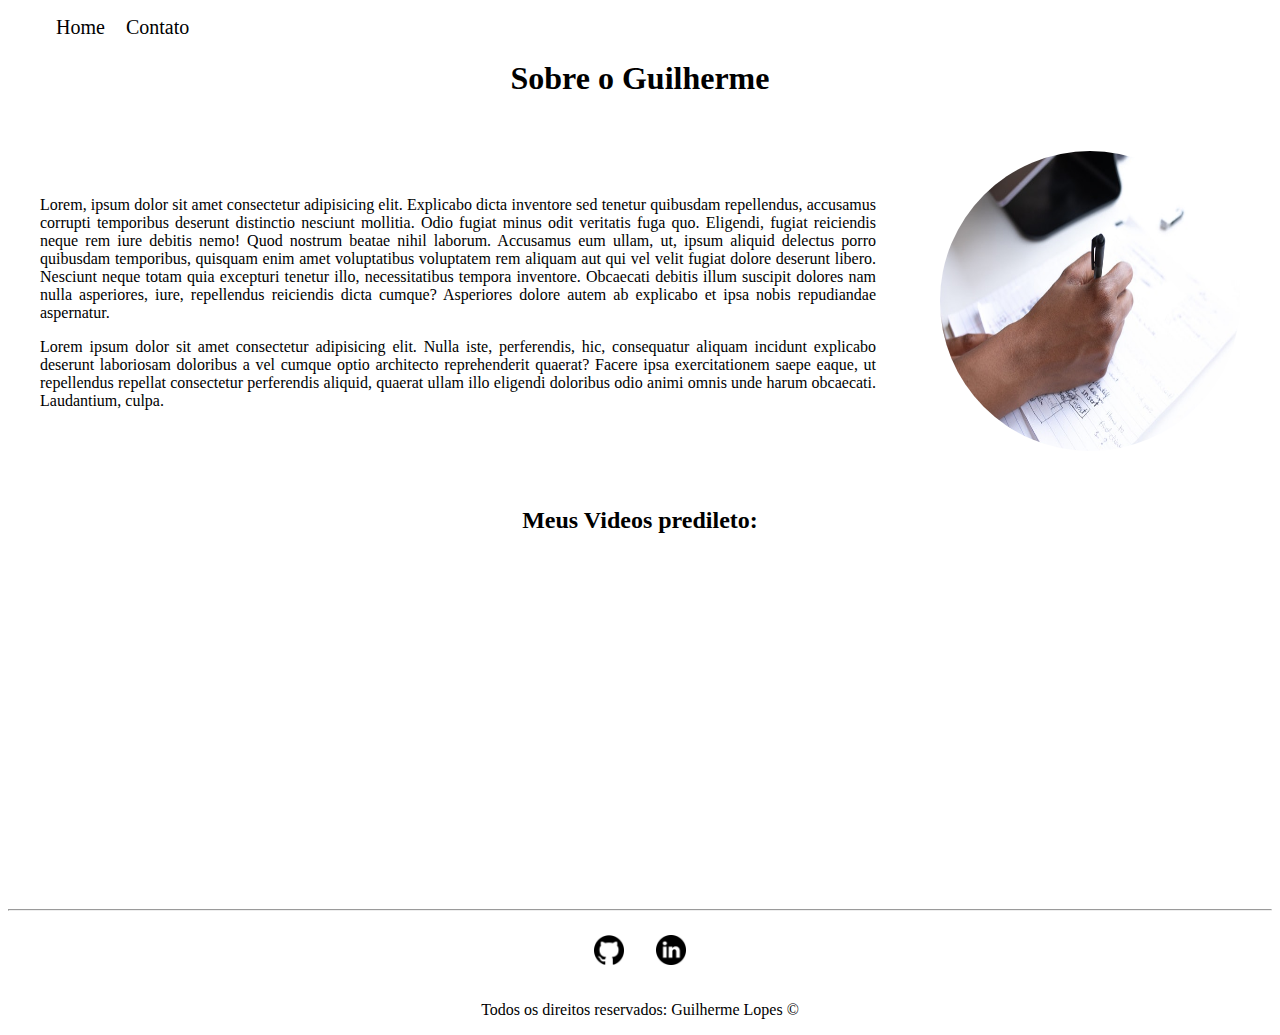
<file: Aulas/index.html>
<!DOCTYPE html>
<html lang="pt-br">
<head>
    <meta charset="UTF-8">
    <meta http-equiv="X-UA-Compatible" content="IE=edge">
    <meta name="viewport" content="width=device-width, initial-scale=1.0">
    <link rel="stylesheet" href="assets/css/style.css">
    <title class="center">Meu Perfil</title>
</head>
<body>
<nav>
    <ul id="menu">
        <li>
            <a href="index.html"> Home </a>
        </li>
        <li>
            <a href="contato.html">Contato</a>
        </li>
    </ul>
</nav>
    

    <h1 class="center">Sobre o Guilherme</h1>

    <div class = "container">
        <div class="p-05rem">
            <p class="center justify">
                Lorem, ipsum dolor sit amet consectetur adipisicing elit. Explicabo dicta inventore sed tenetur quibusdam repellendus, accusamus corrupti temporibus deserunt distinctio nesciunt mollitia. Odio fugiat minus odit veritatis fuga quo. Eligendi, fugiat reiciendis neque rem iure debitis nemo! Quod nostrum beatae nihil laborum. Accusamus eum ullam, ut, ipsum aliquid delectus porro quibusdam temporibus, quisquam enim amet voluptatibus voluptatem rem aliquam aut qui vel velit fugiat dolore deserunt libero. Nesciunt neque totam quia excepturi tenetur illo, necessitatibus tempora inventore. Obcaecati debitis illum suscipit dolores nam nulla asperiores, iure, repellendus reiciendis dicta cumque? Asperiores dolore autem ab explicabo et ipsa nobis repudiandae aspernatur.
            </p>
            <p class="center justify">
                Lorem ipsum dolor sit amet consectetur adipisicing elit. Nulla iste, perferendis, hic, consequatur aliquam incidunt explicabo deserunt laboriosam doloribus a vel cumque optio architecto reprehenderit quaerat? Facere ipsa exercitationem saepe eaque, ut repellendus repellat consectetur perferendis aliquid, quaerat ullam illo eligendi doloribus odio animi omnis unde harum obcaecati. Laudantium, culpa.
            </p>
        </div>
       <div>
        <img class="br-50 wh-300 p-05rem" src="assets/img/fotoExemplo.jpg" alt="Foto do criador desse conteudo" >
       </div>
    </div>
     

    <h2 class="center">Meus Videos predileto: </h2>
    <div class="container mb-40">
        <iframe width="560" 
        height="315" 
        src="https://www.youtube.com/embed/CmPG7i5z26g" 
        title="YouTube video player" 
        frameborder="0" 
        allow="accelerometer; autoplay; clipboard-write; encrypted-media; gyroscope; picture-in-picture" 
        allowfullscreen></iframe>

    </div>
    
    <hr>
    <footer class="center">
        <div class="container">
            <a href="https://github.com/GuiMonLopes" target="_blank">
                <img class="tm-social" src="assets/img/github.png" alt="Foto da logo do github">
            </a>
            <a href="https://www.linkedin.com/in/guilherme-monteiro-lopes" target="_blank">
                <img class="tm-social" src="assets/img/linkedin.png" alt="Foto da logo do linkedin">
            </a>            

        </div>
        <p>
            Todos os direitos reservados: Guilherme Lopes &copy;
        </p>
     
    </footer>
  


</body>
</html>
</file>
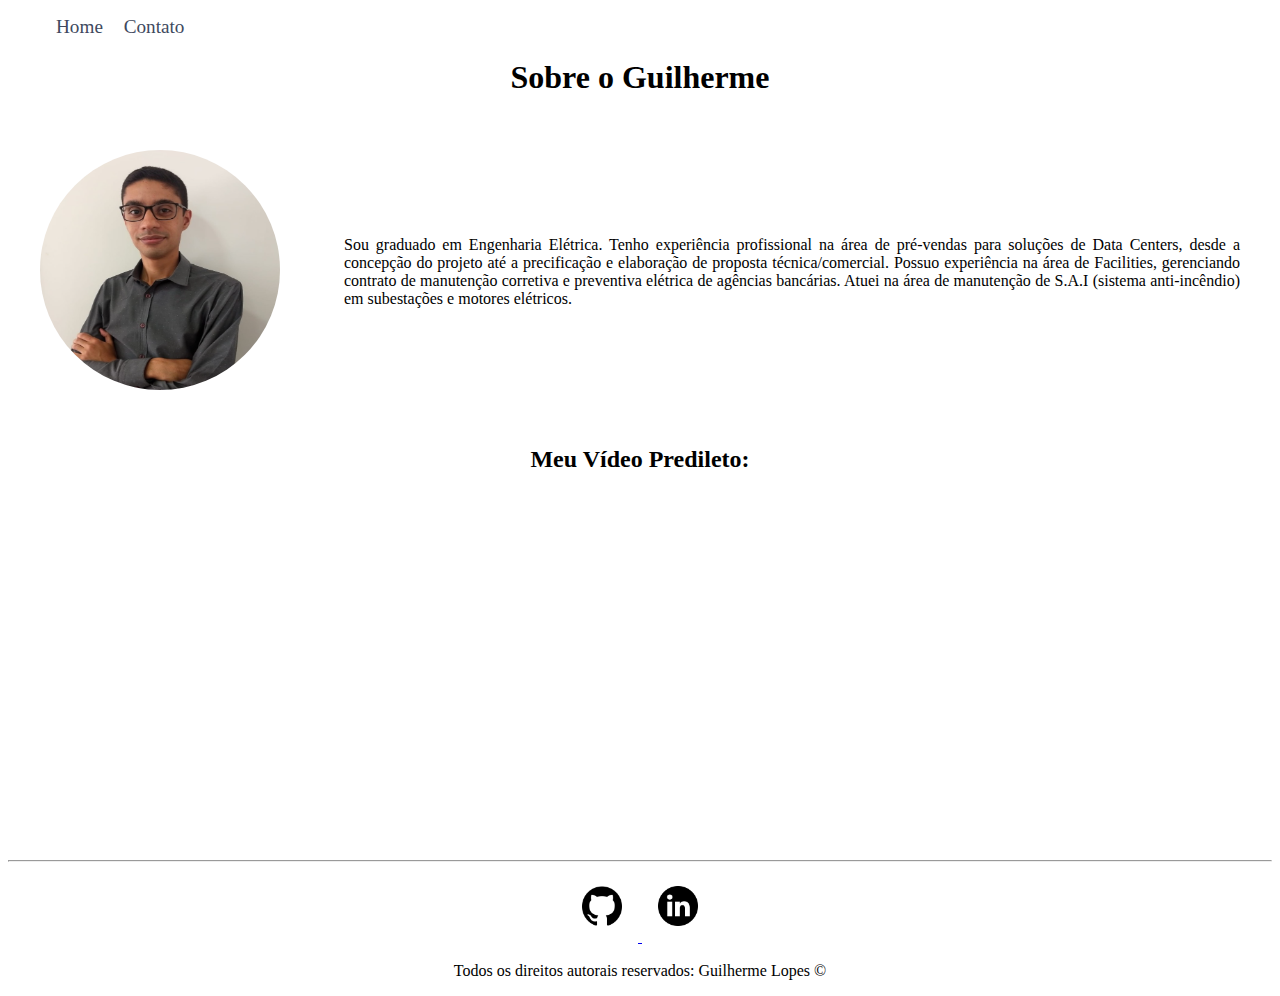
<file: Entregavel2/index.html>
<!DOCTYPE html>
<html lang="pt-br">
<head>
    <meta charset="UTF-8">
    <meta http-equiv="X-UA-Compatible" content="IE=edge">
    <meta name="viewport" content="width=device-width, initial-scale=1.0">
    <link rel="stylesheet" href="asserts/css/style.css">

    <title class="center">Meu Perfil</title>
</head>

<body>
    <nav>
        <ul id="menu">
            <li>
                <a href="index.html"> Home </a>
            </li>
            <li>
                <a href="contato.html">Contato</a>
            </li>
        </ul>
    </nav>
    
    <section>

        <h1 class="center">Sobre o Guilherme</h1>

        <div class="container">

            <div>
                <img class="br-50 wh-15 p-02rem" src="asserts/img/guilherme.png" alt="Foto do criador desse conteudo">
            </div> 

            <div class="justify p-02rem">
                <p>
                    Sou graduado em Engenharia Elétrica. Tenho experiência profissional na área de pré-vendas para soluções de Data Centers, desde a concepção do projeto até a precificação e elaboração de proposta técnica/comercial. Possuo experiência na área de Facilities, gerenciando contrato de manutenção corretiva e preventiva elétrica de agências bancárias. Atuei na área de manutenção de S.A.I (sistema anti-incêndio) em subestações e motores elétricos.
                </p>
            </div>    
                
        </div>       

    </section>
    
   <section>
    <h2 class="center">Meu Vídeo Predileto: </h2>

    <div class="container mb-3rem">

        <div>
            <iframe width="560" height="315" src="https://www.youtube.com/embed/CmPG7i5z26g" title="YouTube video player" frameborder="0" allow="accelerometer; autoplay; clipboard-write; encrypted-media; gyroscope; picture-in-picture" allowfullscreen></iframe>
    
        </div>
    </div>

   </section>

   <hr>
   <footer class="center">

    <div>
        <a href="https://github.com/GuiMonLopes" target="_blank">
            <img class="tm-social" src="asserts/img/github.png" alt="Foto da logo do github">        
        </a>
        <a href="https://www.linkedin.com/in/guilherme-monteiro-lopes" target="_blank">
            <img class="tm-social" src="asserts/img/linkedin.png" alt="Foto da logo do linkedin">        
        </a>        
    </div>

    <div>
        <p>
            Todos os direitos autorais reservados: Guilherme Lopes &copy;    
        </p>

    </div>

       

   </footer>

    
    
</body>
</html>
</file>
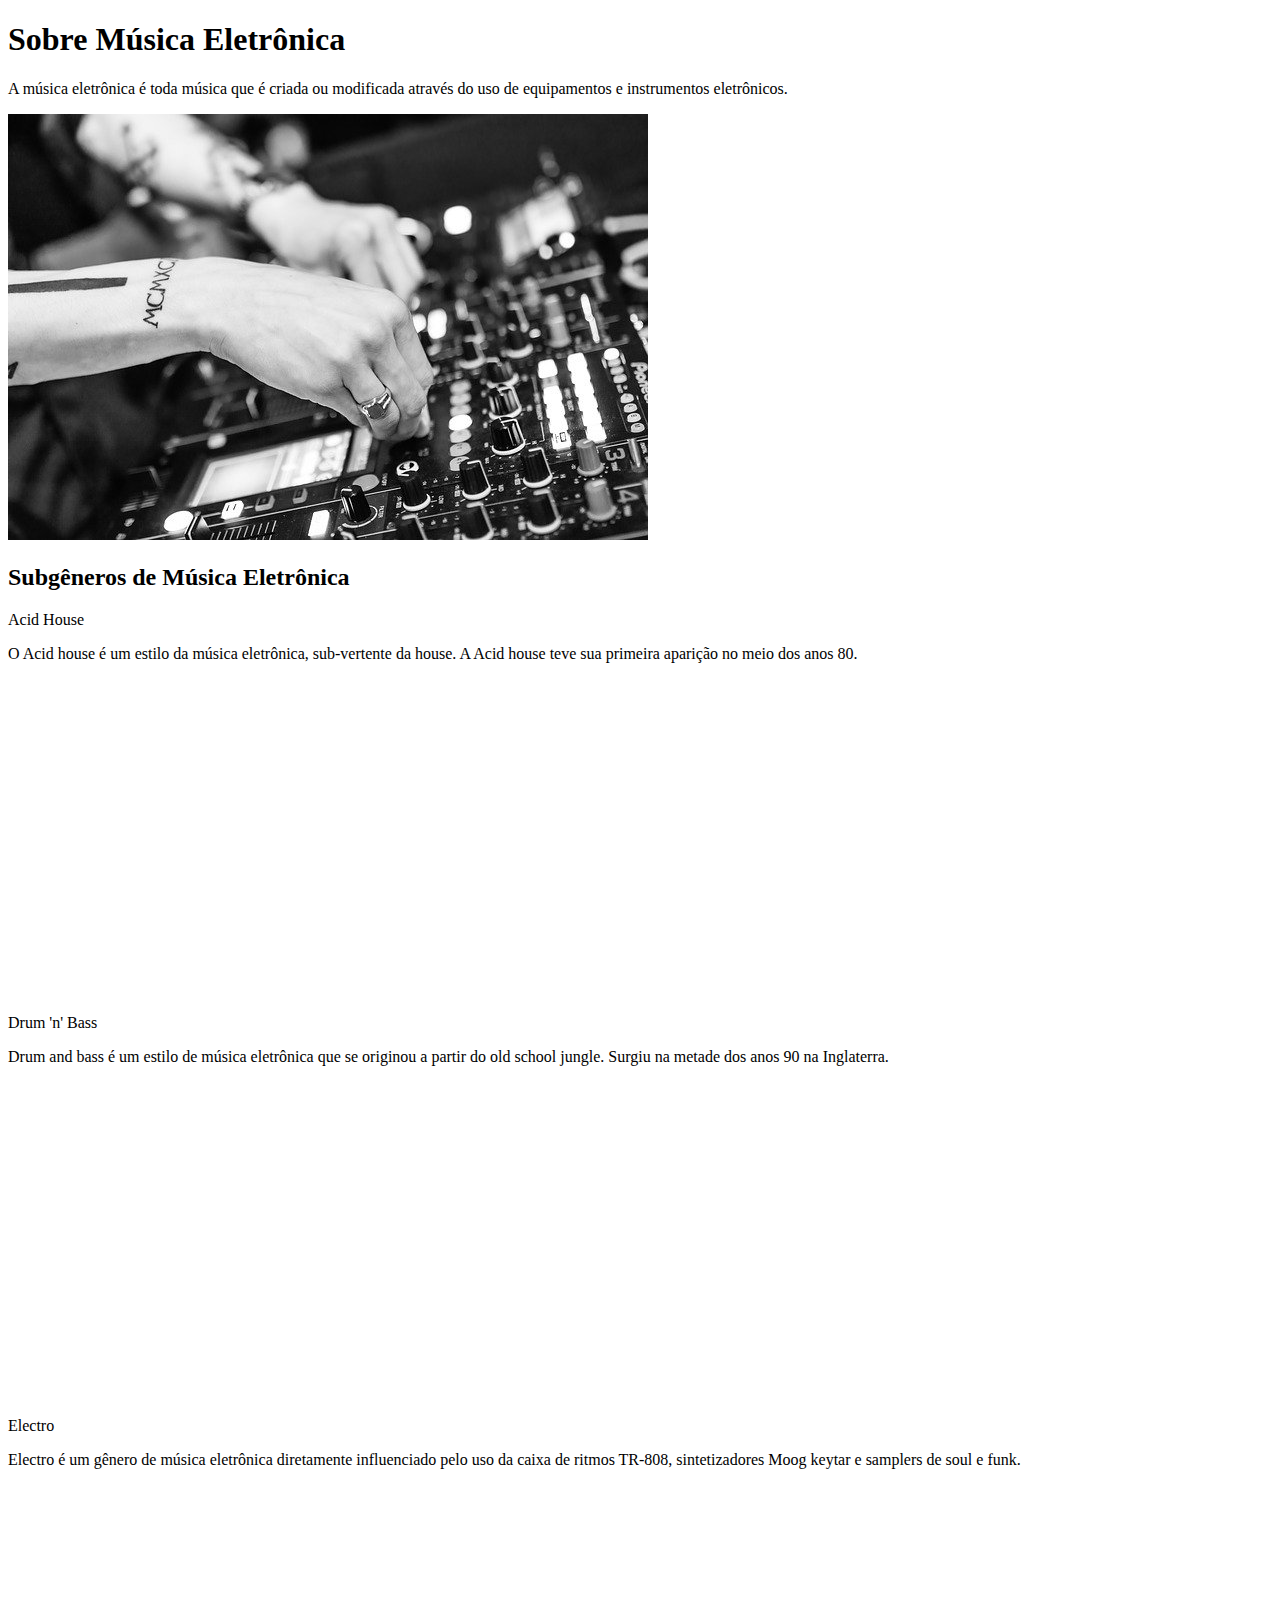
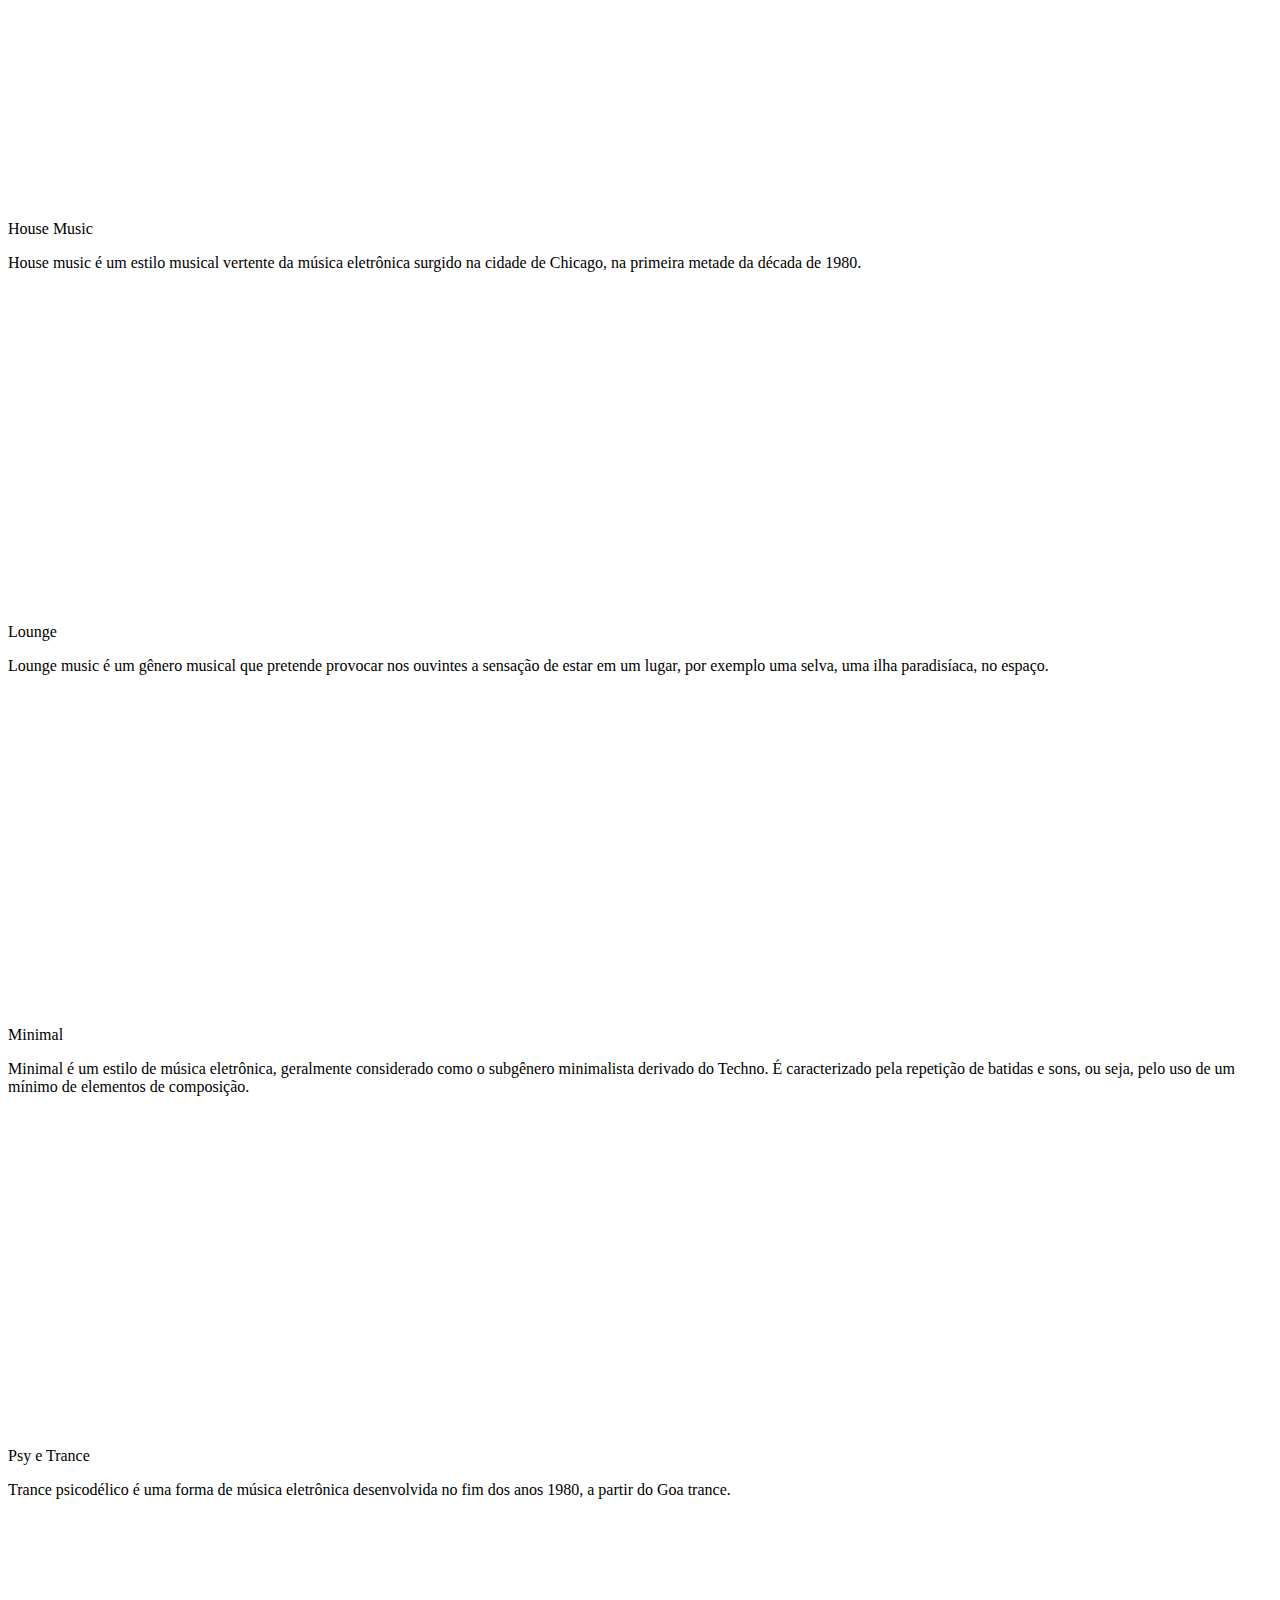
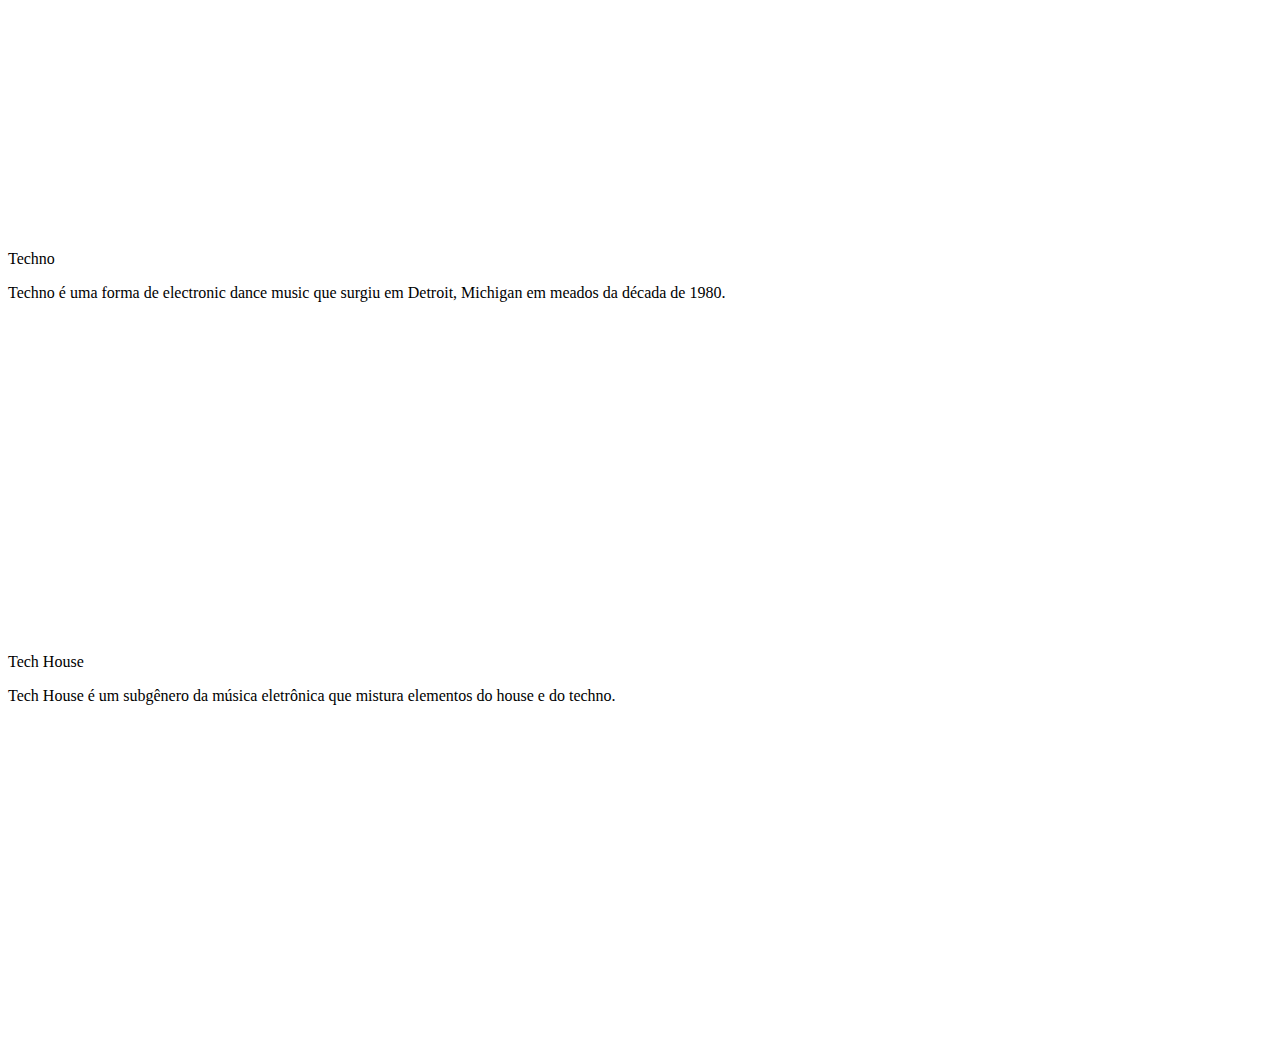
<file: Entregavel1/pagina1/index.html>
<!DOCTYPE html>
<html lang="pt-br">
<head>
    <meta charset="UTF-8">
    <meta http-equiv="X-UA-Compatible" content="IE=edge">
    <meta name="viewport" content="width=device-width, initial-scale=1.0">
    <title>Musica Eletônica</title>
</head>

<body>
    <h1>Sobre Música Eletrônica</h1>
    <p>A música eletrônica é toda música que é criada ou modificada através do uso de equipamentos e instrumentos eletrônicos.</p>
    <img src="asserts/dj.jpg" alt="Uma pessoa utilizando os instrumentos de DJ">
    <h2>Subgêneros de Música Eletrônica</h2>
    <p>Acid House</p>
    <p>O Acid house é um estilo da música eletrônica, sub-vertente da house. A Acid house teve sua primeira aparição no meio dos anos 80.</p>
    <iframe width="560" height="315" src="https://www.youtube.com/embed/n87PCgYm6mE" title="YouTube video player" frameborder="0" allow="accelerometer; autoplay; clipboard-write; encrypted-media; gyroscope; picture-in-picture" allowfullscreen></iframe>
    <p>Drum 'n' Bass</p>
    <p>Drum and bass é um estilo de música eletrônica que se originou a partir do old school jungle. Surgiu na metade dos anos 90 na Inglaterra.</p>
    <iframe width="560" height="315" src="https://www.youtube.com/embed/5pJhpAoMfo4" title="YouTube video player" frameborder="0" allow="accelerometer; autoplay; clipboard-write; encrypted-media; gyroscope; picture-in-picture" allowfullscreen></iframe>
    <p>Electro</p>
    <p>Electro é um gênero de música eletrônica diretamente influenciado pelo uso da caixa de ritmos TR-808, sintetizadores Moog keytar e samplers de soul e funk.</p>
    <iframe width="560" height="315" src="https://www.youtube.com/embed/r2LpOUwca94" title="YouTube video player" frameborder="0" allow="accelerometer; autoplay; clipboard-write; encrypted-media; gyroscope; picture-in-picture" allowfullscreen></iframe>
    <p>House Music</p>
    <p>House music é um estilo musical vertente da música eletrônica surgido na cidade de Chicago, na primeira metade da década de 1980.</p>
    <iframe width="560" height="315" src="https://www.youtube.com/embed/ANnNTwNieJg" title="YouTube video player" frameborder="0" allow="accelerometer; autoplay; clipboard-write; encrypted-media; gyroscope; picture-in-picture" allowfullscreen></iframe>
    <p>Lounge</p>
    <p>Lounge music é um gênero musical que pretende provocar nos ouvintes a sensação de estar em um lugar, por exemplo uma selva, uma ilha paradisíaca, no espaço.</p>
    <iframe width="560" height="315" src="https://www.youtube.com/embed/LXKhZLwiLfY" title="YouTube video player" frameborder="0" allow="accelerometer; autoplay; clipboard-write; encrypted-media; gyroscope; picture-in-picture" allowfullscreen></iframe>
    <p>Minimal</p>
    <p>Minimal é um estilo de música eletrônica, geralmente considerado como o subgênero minimalista derivado do Techno. É caracterizado pela repetição de batidas e sons, ou seja, pelo uso de um mínimo de elementos de composição.</p>
    <iframe width="560" height="315" src="https://www.youtube.com/embed/uMRaE3I5crk" title="YouTube video player" frameborder="0" allow="accelerometer; autoplay; clipboard-write; encrypted-media; gyroscope; picture-in-picture" allowfullscreen></iframe>
    <p>Psy e Trance</p>
    <p>Trance psicodélico é uma forma de música eletrônica desenvolvida no fim dos anos 1980, a partir do Goa trance.</p>
    <iframe width="560" height="315" src="https://www.youtube.com/embed/A3fhvf-nbVM" title="YouTube video player" frameborder="0" allow="accelerometer; autoplay; clipboard-write; encrypted-media; gyroscope; picture-in-picture" allowfullscreen></iframe>
    <p>Techno</p>
    <p>Techno é uma forma de electronic dance music que surgiu em Detroit, Michigan em meados da década de 1980.</p>
    <iframe width="560" height="315" src="https://www.youtube.com/embed/F-G6ewUHaCA" title="YouTube video player" frameborder="0" allow="accelerometer; autoplay; clipboard-write; encrypted-media; gyroscope; picture-in-picture" allowfullscreen></iframe>
    <p>Tech House</p>
    <p>Tech House é um subgênero da música eletrônica que mistura elementos do house e do techno.</p>
    <iframe width="560" height="315" src="https://www.youtube.com/embed/mi231Hmf7_4" title="YouTube video player" frameborder="0" allow="accelerometer; autoplay; clipboard-write; encrypted-media; gyroscope; picture-in-picture" allowfullscreen></iframe>
</body>
</html>
</file>
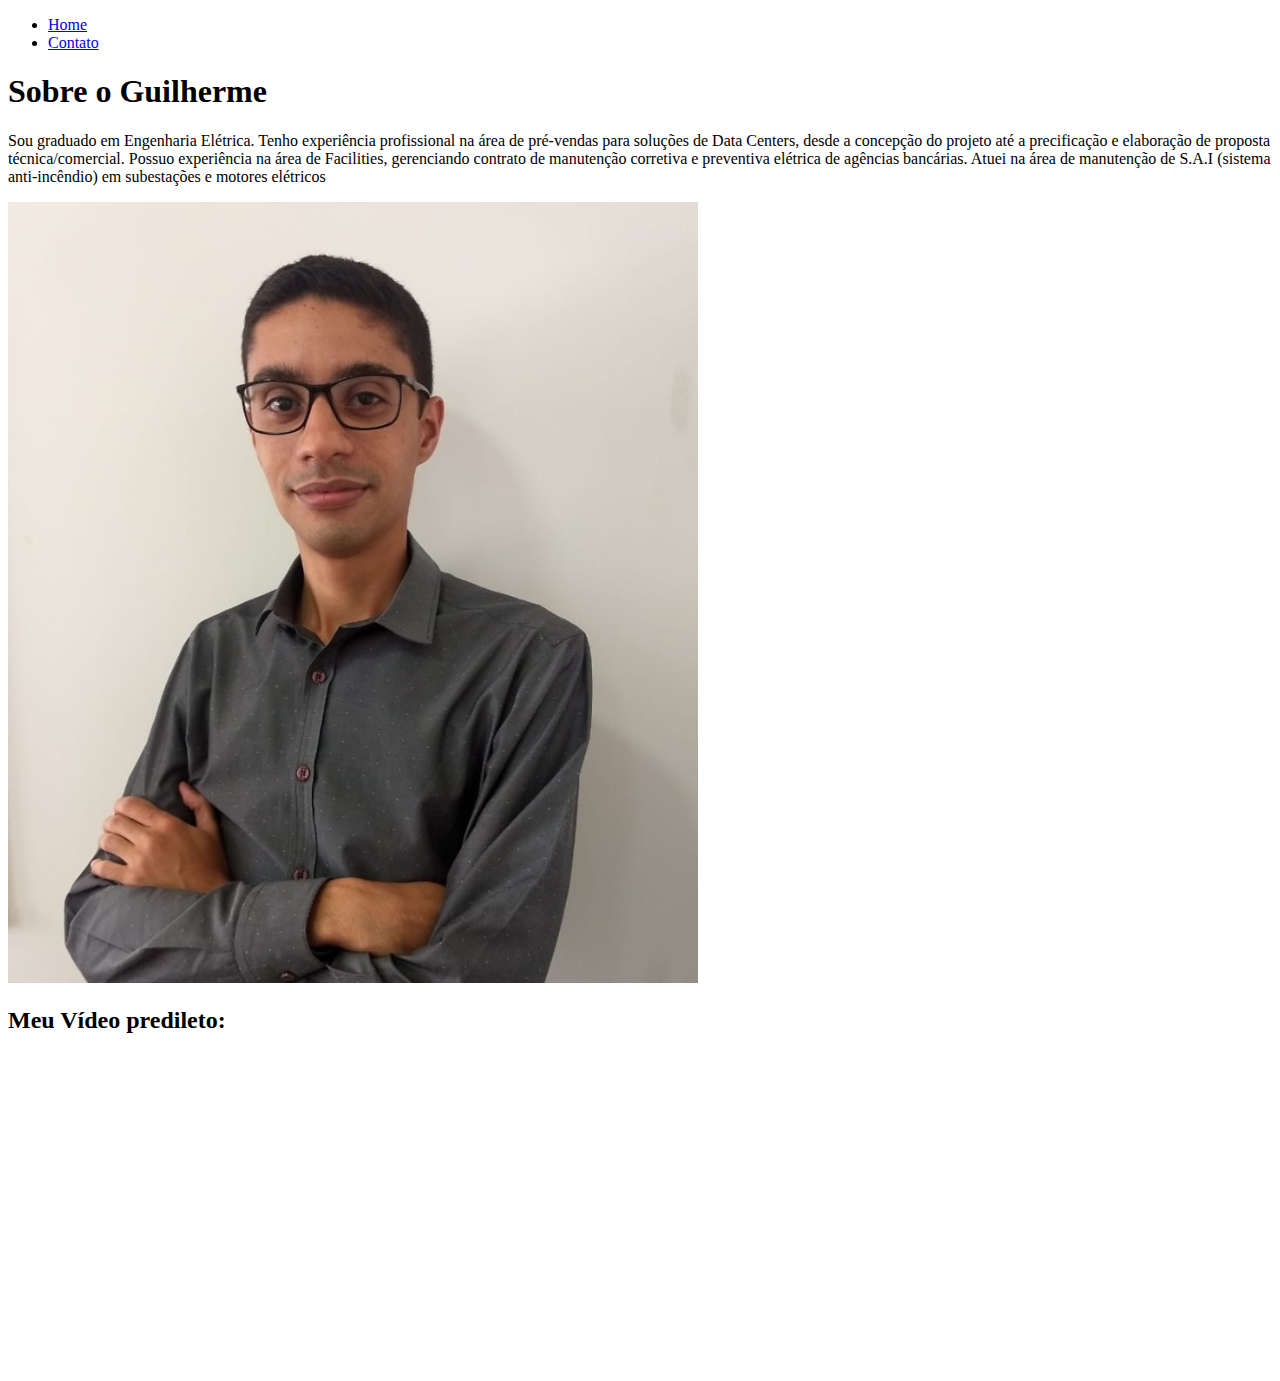
<file: Entregavel1/pagina2/index.html>
<!DOCTYPE html>
<html lang="pt-br">
<head>
    <meta charset="UTF-8">
    <meta http-equiv="X-UA-Compatible" content="IE=edge">
    <meta name="viewport" content="width=device-width, initial-scale=1.0">
    <title>Meu Perfil</title>
</head>

<body>
    <ul>
        <li>
            <a href="index.html"> Home </a>
        </li>
        <li>
            <a href="contato.html">Contato</a>
        </li>
    </ul>
    
    <h1>Sobre o Guilherme</h1>
    <p>
        Sou graduado em Engenharia Elétrica. Tenho experiência profissional na área de pré-vendas para soluções de Data Centers, desde a concepção do projeto até a precificação e elaboração de proposta técnica/comercial. Possuo experiência na área de Facilities, gerenciando contrato de manutenção corretiva e preventiva elétrica de agências bancárias. Atuei na área de manutenção de S.A.I (sistema anti-incêndio) em subestações e motores elétricos
    </p>
    <img src="asserts/guilherme.png" alt="Foto do criador desse conteudo">

    <h2>Meu Vídeo predileto: </h2>
    <iframe width="560" 
    height="315" 
    src="https://www.youtube.com/embed/CmPG7i5z26g" 
    title="YouTube video player" 
    frameborder="0" 
    allow="accelerometer; autoplay; clipboard-write; encrypted-media; gyroscope; picture-in-picture" 
    allowfullscreen></iframe>
    
</body>
</html>
</file>
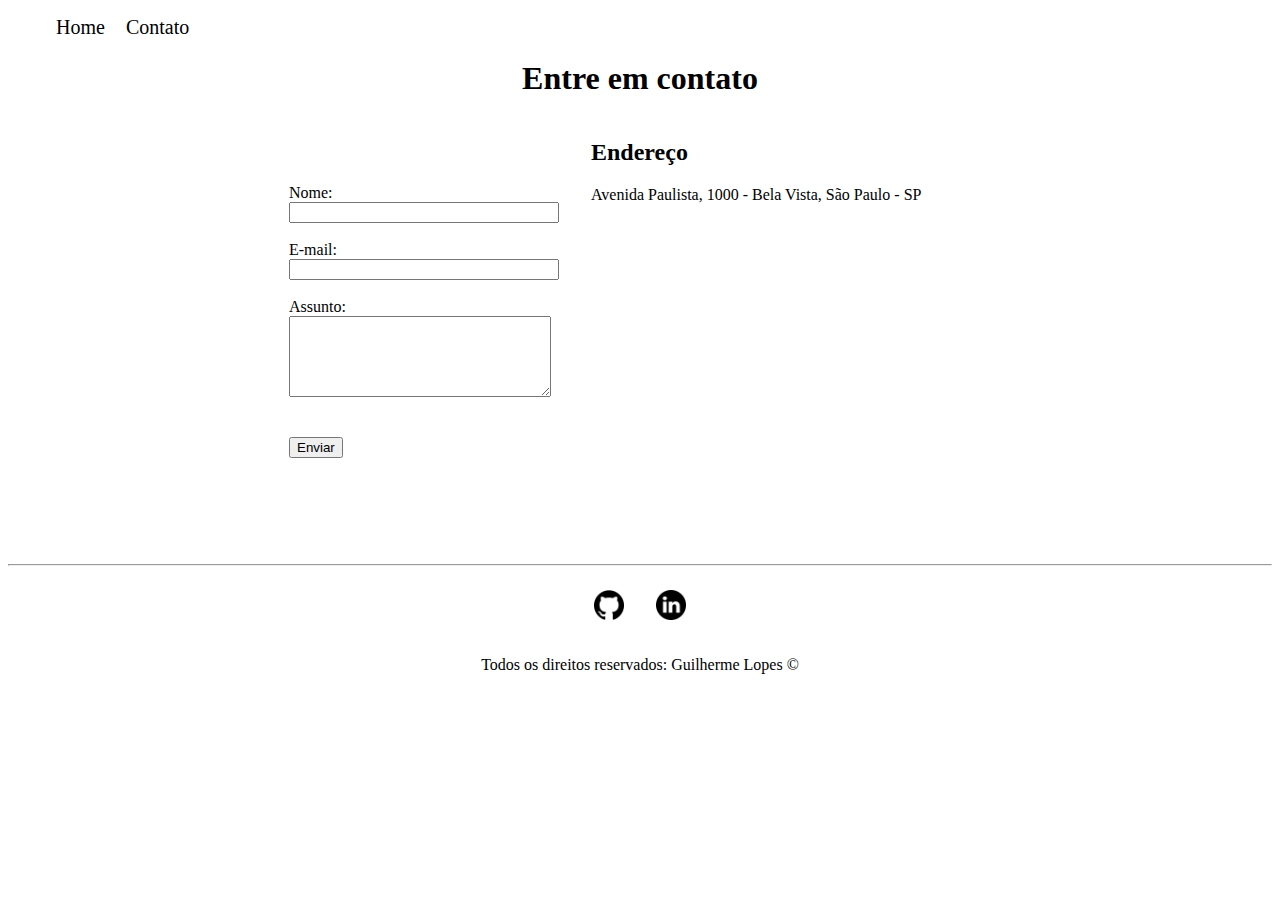
<file: Aulas/contato.html>
<!DOCTYPE html>
<html lang="pt-br">
<head>
    <meta charset="UTF-8">
    <meta http-equiv="X-UA-Compatible" content="IE=edge">
    <meta name="viewport" content="width=device-width, initial-scale=1.0">
    <link rel="stylesheet" href="assets/css/style.css">
    <title>Contato</title>
</head>
<body>
    <ul id="menu">
        <li>
            <a href="index.html"> Home </a>
        </li>
        <li>
            <a href="contato.html">Contato</a>
        </li>
    </ul>

    <h1 class="center">Entre em contato</h1>
        <div class="container mb-40">
            <div>
                <form>
                    <label for="nome">Nome:</label><br>
                    <input type="text" id ="nome" onkeyup="validaNome()">
                    <div id ='txtNome'> </div>
                    <br>
            
                    <label for="email">E-mail:</label><br>
                    <input type="email" id ="email" onkeyup="validaEmail()">
                    <div id ='txtEmail'> </div>
                    <br>
            
                    <label for="assunto">Assunto:</label><br>
                    <textarea name="assunto" id="assunto" cols="30" rows="5" onkeyup="validaAssunto()"></textarea>
                    <div id ='txtAssunto'> </div>
                    <br>
                    <br>
            
                    <button onclick="enviar()">Enviar</button>
                </form>
            </div>
           
            <div class="ml-40">
    
                <h2>Endereço</h2>
                <p>Avenida Paulista, 1000 - Bela Vista, São Paulo - SP</p>
    
                <iframe src="https://www.google.com/maps/embed?pb=!1m18!1m12!1m3!1d3657.098169135363!2d-46.65412628554288!3d-23.56491746760758!2m3!1f0!2f0!3f0!3m2!1i1024!2i768!4f13.1!3m3!1m2!1s0x94ce5994f2e15a7d%3A0xdeb92126793e5e90!2sAv.%20Paulista%2C%201000%20-%20Bela%20Vista%2C%20S%C3%A3o%20Paulo%20-%20SP%2C%2001310-100!5e0!3m2!1spt-BR!2sbr!4v1623863552338!5m2!1spt-BR!2sbr" 
                width="400" 
                height="300" 
                style="border:0;" 
                allowfullscreen="" 
                loading="lazy" id="mapa"
                onmousemove="mapaZoom()" onmouseout="mapaNormal()">
                </iframe>
    
            </div>
        </div>
       

    <hr>
    <footer class="center">
        <div class="container">
            <a href="https://github.com/GuiMonLopes" target="_blank">
                <img class="tm-social" src="assets/img/github.png" alt="Foto da logo do github">
            </a>
            <a href="https://www.linkedin.com/in/guilherme-monteiro-lopes" target="_blank">
                <img class="tm-social" src="assets/img/linkedin.png" alt="Foto da logo do linkedin">
            </a>            

        </div>
        <p>
            Todos os direitos reservados: Guilherme Lopes &copy;
        </p>
     
    </footer>
    
    <script src="assets/javascript/script.js"></script>

</body>
</html>
</file>
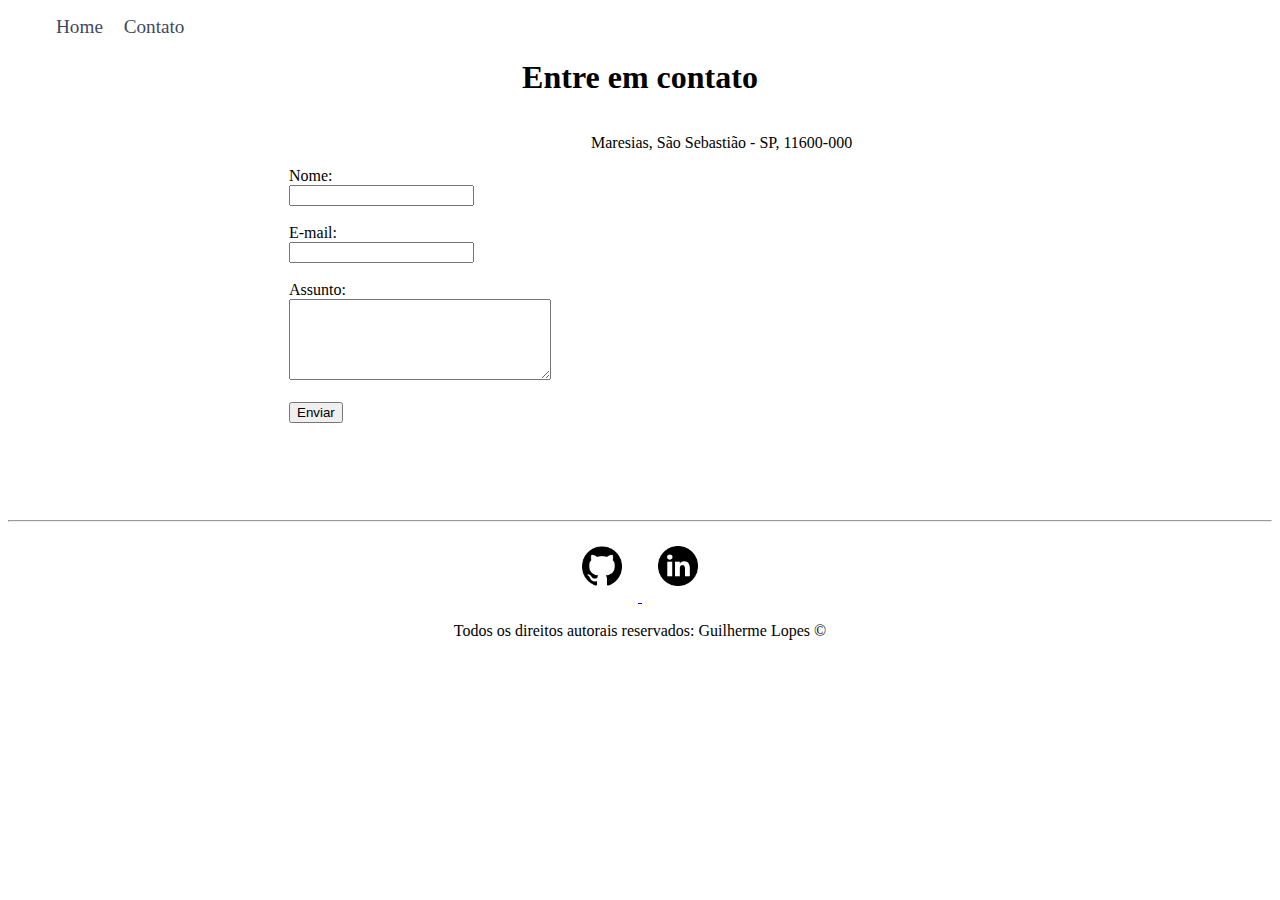
<file: Entregavel2/contato.html>
<!DOCTYPE html>
<html lang="pt-br">
<head>
    <meta charset="UTF-8">
    <meta http-equiv="X-UA-Compatible" content="IE=edge">
    <meta name="viewport" content="width=device-width, initial-scale=1.0">
    <link rel="stylesheet" href="asserts/css/style.css">

    <title>Contato</title>
</head>

<body>
    <nav>
        <ul id="menu">
            <li>
                <a href="index.html"> Home </a>
            </li>
            <li>
                <a href="contato.html">Contato</a>
            </li>
        </ul>
    </nav>
    

        <h1 class="center">Entre em contato</h1>

        <div class="container mb-3rem">
            <div>
                <form>
                    <label for="nome">Nome:</label><br>
                    <input type="text"id ="nome">
                    <br>
                    <br>
            
                    <label for="email">E-mail:</label><br>
                    <input type="email"id ="email">
                    <br>
                    <br>
            
                    <label for="assunto">Assunto:</label><br>
                    <textarea name="assunto" id="assunto" cols="30" rows="5"></textarea>
                    <br>
                    <br>
            
                    <button>Enviar</button>
            </div>
            <div class="ml-40">
                <div>
                    <p>Maresias, São Sebastião - SP, 11600-000</p>
                </div>
                <div>
                    <iframe src="https://www.google.com/maps/embed?pb=!1m18!1m12!1m3!1d29205.733410880002!2d-45.588548868121435!3d-23.7931014123582!2m3!1f0!2f0!3f0!3m2!1i1024!2i768!4f13.1!3m3!1m2!1s0x94d280e58a76cc15%3A0x61937b77ac4eba62!2sMaresias!5e0!3m2!1spt-BR!2sbr!4v1623867263477!5m2!1spt-BR!2sbr" width="400" height="300" style="border:0;" allowfullscreen="" loading="lazy"></iframe>
                </div>
            </div>
        </div> 
        
        <hr>
        <footer class="center">
     
         <div>
             <a href="https://github.com/GuiMonLopes" target="_blank">
                 <img class="tm-social" src="asserts/img/github.png" alt="Foto da logo do github">        
             </a>
             <a href="https://www.linkedin.com/in/guilherme-monteiro-lopes" target="_blank">
                 <img class="tm-social" src="asserts/img/linkedin.png" alt="Foto da logo do linkedin">        
             </a>        
         </div>
     
         <div>
             <p>
                 Todos os direitos autorais reservados: Guilherme Lopes &copy;    
             </p>
     
         </div>
     
            
     
        </footer>
</body>
</html>
</file>
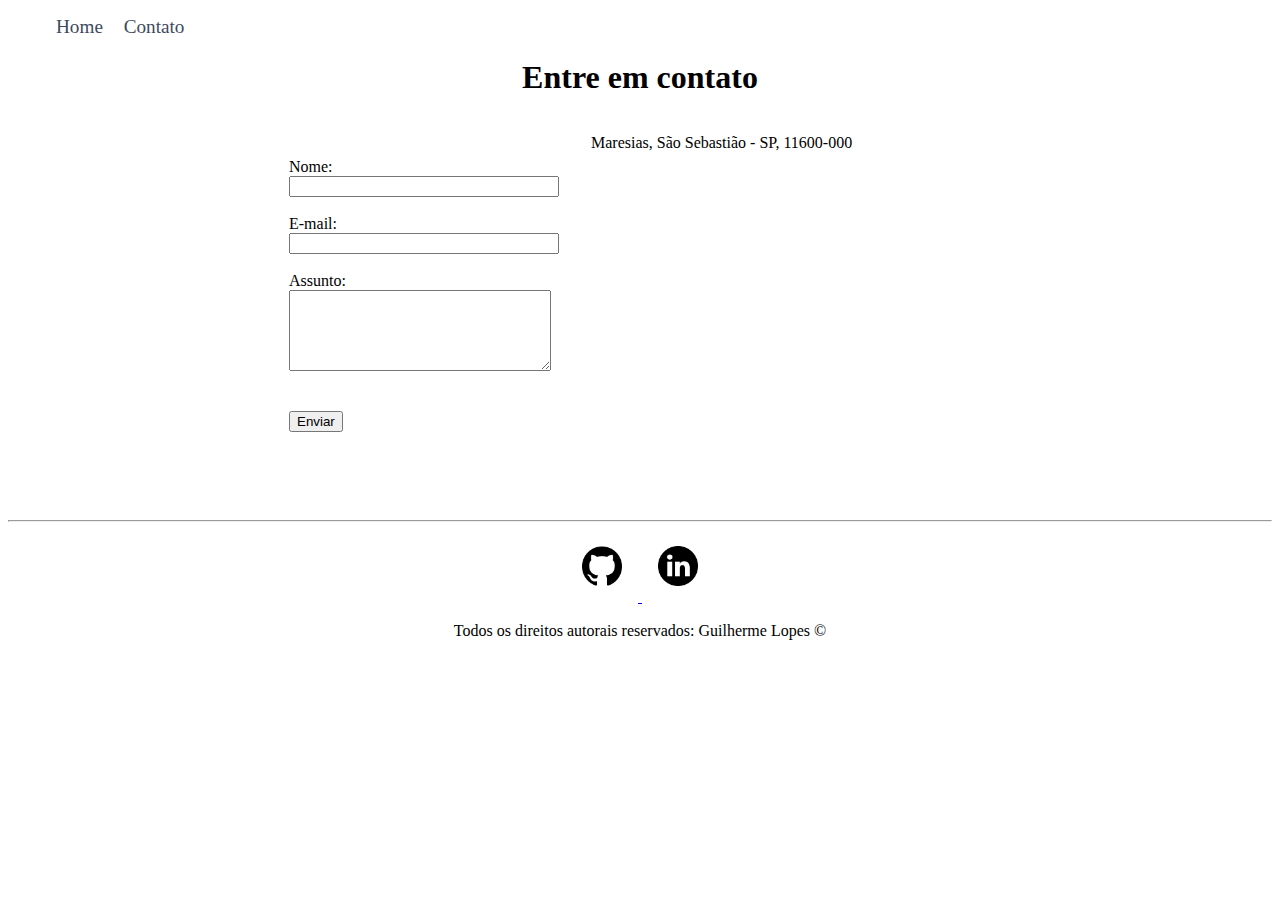
<file: Entregavel3/contato.html>
<!DOCTYPE html>
<html lang="pt-br">
<head>
    <meta charset="UTF-8">
    <meta http-equiv="X-UA-Compatible" content="IE=edge">
    <meta name="viewport" content="width=device-width, initial-scale=1.0">
    <link rel="stylesheet" href="asserts/css/style.css">

    <title>Contato</title>
</head>

<body>
    <nav>
        <ul id="menu">
            <li>
                <a href="index.html"> Home </a>
            </li>
            <li>
                <a href="contato.html">Contato</a>
            </li>
        </ul>
    </nav>
    

        <h1 class="center">Entre em contato</h1>

        <div class="container mb-3rem">
            <div>
                <form>
                    <label for="nome">Nome:</label><br>
                    <input type="text"id ="nome" onkeyup="validaNome()">
                    <div id= 'txtNome'></div>
                    <br>
            
                    <label for="email">E-mail:</label><br>
                    <input type="email"id ="email" onkeyup="validaEmail()">
                    <div id= 'txtEmail'></div>
                    <br>
            
                    <label for="assunto">Assunto:</label><br>
                    <textarea name="assunto" id="assunto" cols="30" rows="5" onkeyup="validaAssunto()"></textarea>
                    <div id ='txtAssunto'> </div>
                    <br>
                    <br>
            
                    <button onclick="enviar()">Enviar</button>
            </div>
            <div class="ml-40">
                <div>
                    <p>Maresias, São Sebastião - SP, 11600-000</p>
                </div>
                <div>
                    <iframe src="https://www.google.com/maps/embed?pb=!1m18!1m12!1m3!1d29205.733410880002!2d-45.588548868121435!3d-23.7931014123582!2m3!1f0!2f0!3f0!3m2!1i1024!2i768!4f13.1!3m3!1m2!1s0x94d280e58a76cc15%3A0x61937b77ac4eba62!2sMaresias!5e0!3m2!1spt-BR!2sbr!4v1623867263477!5m2!1spt-BR!2sbr" width="400" height="300" style="border:0;" allowfullscreen="" loading="lazy" id='mapa' onmousemove="mapaZoom()" onmouseout="mapaNormal()"></iframe>
                </div>
            </div>
        </div> 
        
        <hr>
        <footer class="center">
     
         <div>
             <a href="https://github.com/GuiMonLopes" target="_blank">
                 <img class="tm-social" src="asserts/img/github.png" alt="Foto da logo do github">        
             </a>
             <a href="https://www.linkedin.com/in/guilherme-monteiro-lopes" target="_blank">
                 <img class="tm-social" src="asserts/img/linkedin.png" alt="Foto da logo do linkedin">        
             </a>        
         </div>
     
         <div>
             <p>
                 Todos os direitos autorais reservados: Guilherme Lopes &copy;    
             </p>
     
         </div>    
        </footer>

        <script src="asserts/js/script.js"></script>
</body>
</html>
</file>
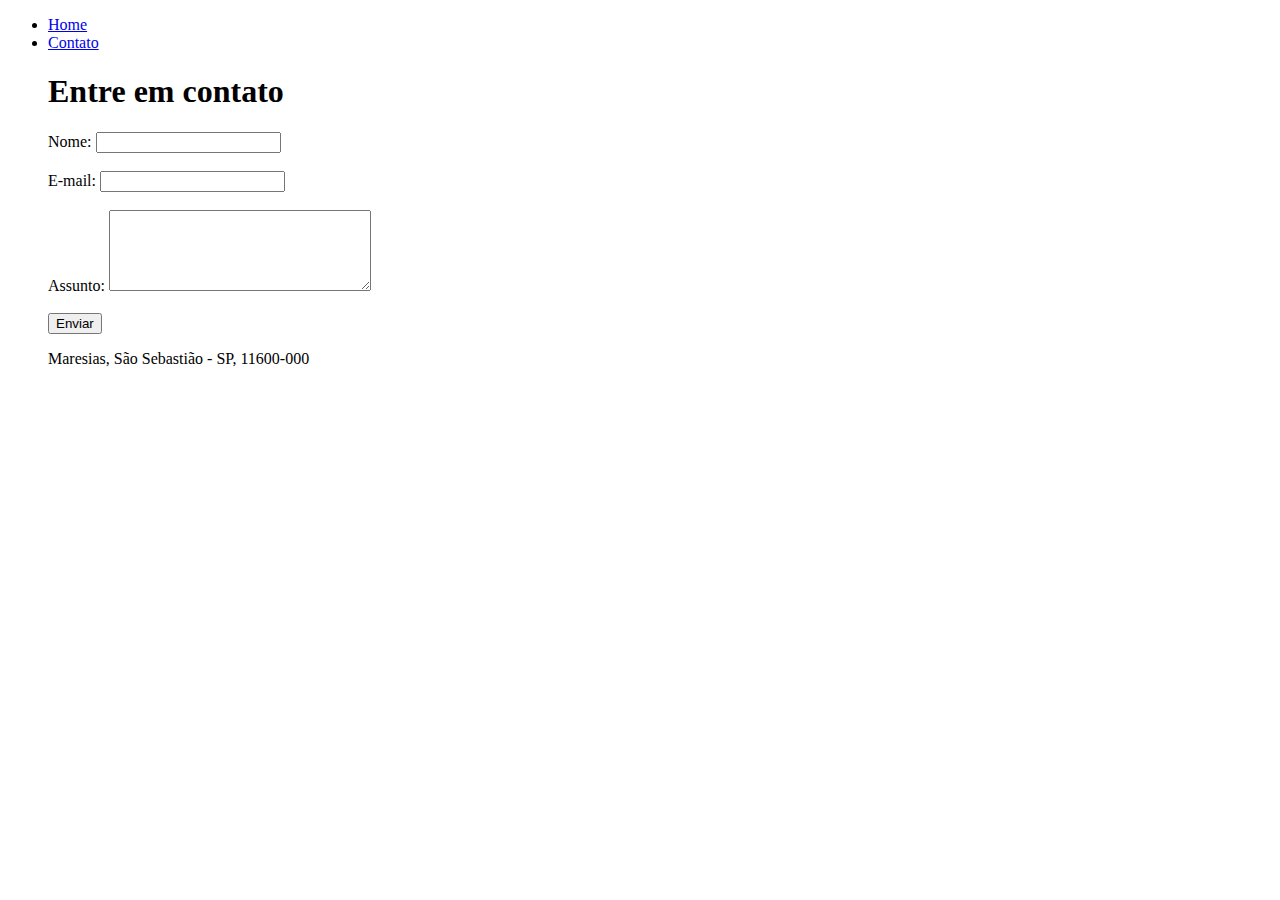
<file: Entregavel1/pagina2/contato.html>
<!DOCTYPE html>
<html lang="pt-br">
<head>
    <meta charset="UTF-8">
    <meta http-equiv="X-UA-Compatible" content="IE=edge">
    <meta name="viewport" content="width=device-width, initial-scale=1.0">
    <title>Contato</title>
</head>

</ul>
<body>
    <ul>
        <li>
            <a href="index.html"> Home </a>
        </li>
        <li>
            <a href="contato.html">Contato</a>
        </li>

        <h1>Entre em contato</h1>

    <form>
        <label for="nome">Nome:</label>
        <input type="text"id ="nome">
        <br>
        <br>

        <label for="email">E-mail:</label>
        <input type="email"id ="email">
        <br>
        <br>

        <label for="assunto">Assunto:</label>
        <textarea name="assunto" id="assunto" cols="30" rows="5"></textarea>
        <br>
        <br>

        <button>Enviar</button>

        <p>Maresias, São Sebastião - SP, 11600-000</p>
        <iframe src="https://www.google.com/maps/embed?pb=!1m18!1m12!1m3!1d29205.733410880002!2d-45.588548868121435!3d-23.7931014123582!2m3!1f0!2f0!3f0!3m2!1i1024!2i768!4f13.1!3m3!1m2!1s0x94d280e58a76cc15%3A0x61937b77ac4eba62!2sMaresias!5e0!3m2!1spt-BR!2sbr!4v1623867263477!5m2!1spt-BR!2sbr" width="400" height="300" style="border:0;" allowfullscreen="" loading="lazy"></iframe>
    
<body>
    
</body>
</html>
</file>
<file: Aulas/assets/css/style.css>
/* Estilo da pagina index.html */
.center{
    text-align: center;
}
.justify{
    text-align: justify;

}
.container{
    display: flex;
    flex-flow: row;
    justify-content: center;
    align-items: center;
}
#menu li{
    display: inline;
    padding: 0.5rem;
}
#menu li a{
    text-decoration: none;
    color: black;
    font-size: 20px;
}

#menu li a:hover{
    color: gray;
}
.p-05rem{
    padding: 2rem;
}
.br-50{
    border-radius: 50%;
}
.wh-300{
    width: 300px;
    height: 300px;
}

.tm-social{
    width: 30px;
    height: 30px;
    padding: 1rem;
}
.mb-40{
    margin-bottom: 40px;
}
/* Estilo da pagina contato.html */

.ml-40{
    margin-left: 40px;
}
</file>
<file: Entregavel2/asserts/css/style.css>
/* Estilo da pagina index.html */

.center{
    text-align: center;
}
.justify{
    text-align: justify;
}
#menu li{
    display: inline;
    padding: 0.5rem;
}

#menu li a{
    text-decoration: none;
    color: #40495E;
    font-size: 1.2rem;
}

#menu li a:hover {
    color: #567EE3;
}

.container{
    display: flex;
    flex-flow: row nowrap;
    justify-content: center;
    align-items: center;
}
.br-50{
    border-radius: 50%;
}
.wh-15{
    width: 15rem;
    height: 15rem;
}
.p-02rem{
    padding: 2rem;
}
.mb-3rem{
    margin-bottom: 3rem;
}
.tm-social{
    width: 2.5rem;
    height: 2.5rem;
    padding: 1rem;

}

/* Estilo da pagina contato.html */
.ml-40{
    margin-left: 40px;
}
</file>
<file: Entregavel3/asserts/css/style.css>
/* Estilo da pagina index.html */

.center{
    text-align: center;
}
.justify{
    text-align: justify;
}
#menu li{
    display: inline;
    padding: 0.5rem;
}

#menu li a{
    text-decoration: none;
    color: #40495E;
    font-size: 1.2rem;
}

#menu li a:hover {
    color: #567EE3;
}

.container{
    display: flex;
    flex-flow: row nowrap;
    justify-content: center;
    align-items: center;
}
.br-50{
    border-radius: 50%;
}
.wh-15{
    width: 15rem;
    height: 15rem;
}
.p-02rem{
    padding: 2rem;
}
.mb-3rem{
    margin-bottom: 3rem;
}
.tm-social{
    width: 2.5rem;
    height: 2.5rem;
    padding: 1rem;

}

/* Estilo da pagina contato.html */
.ml-40{
    margin-left: 40px;
}
</file>
